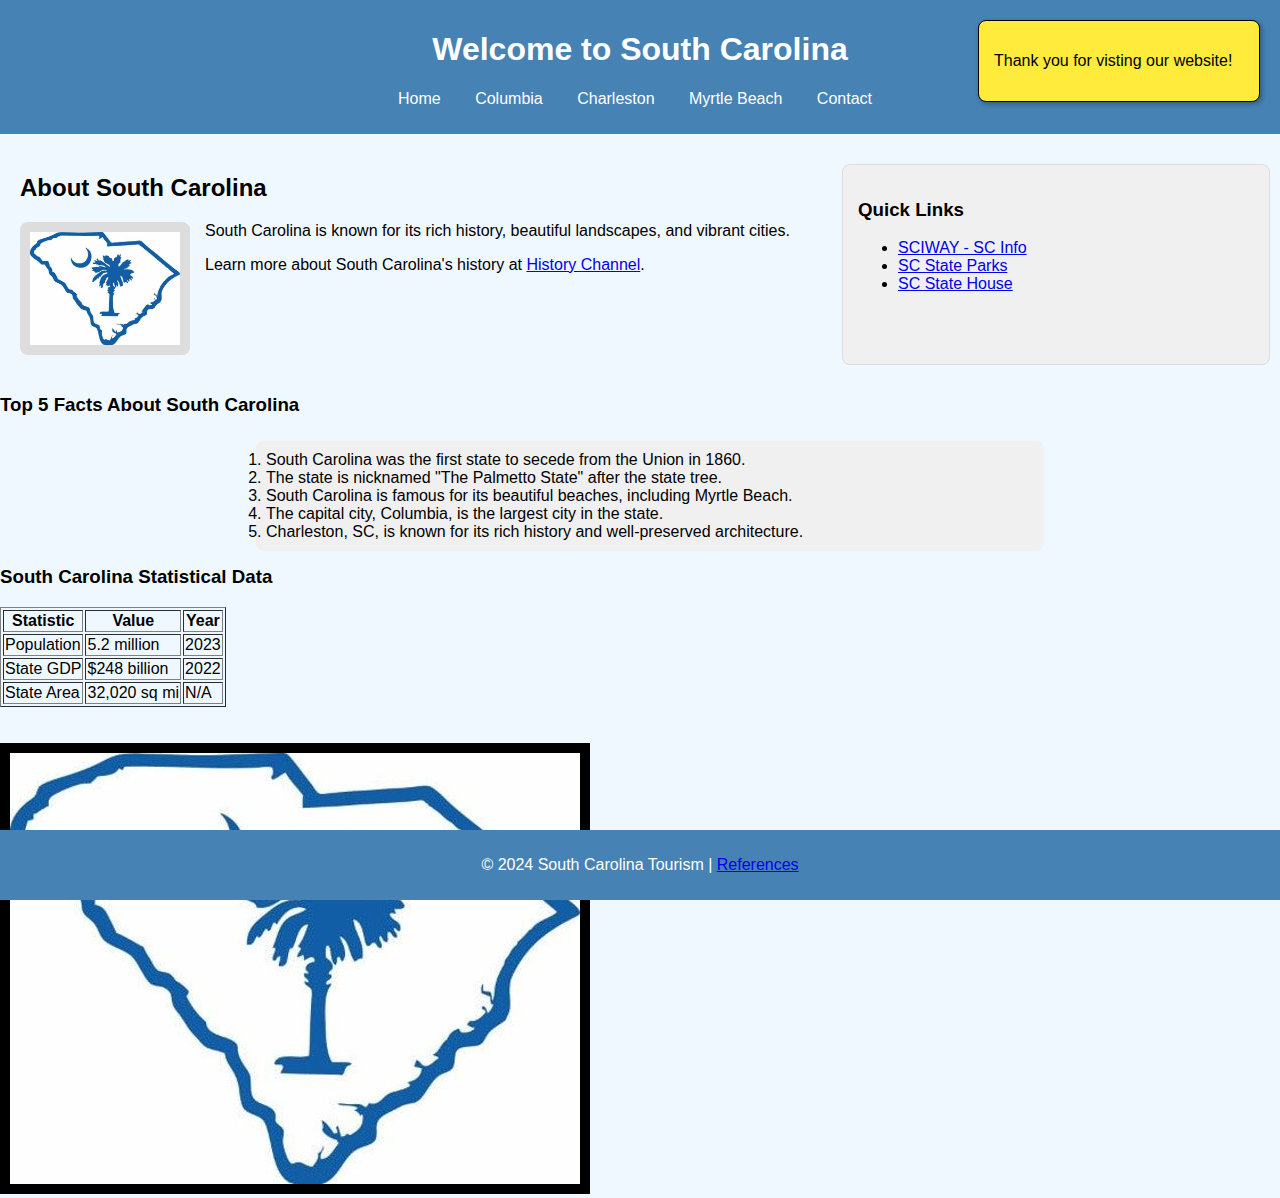
<file: index.html>
<!DOCTYPE html>
<html lang="en">
<head>
    <meta charset="UTF-8">
    <meta name="viewport" content="width=device-width, initial-scale=1.0">
    <title>Welcome to South Carolina</title>
    <link rel="stylesheet" href="styles.css">
</head>
<body>
    <header>
        <h1 id="main-title">Welcome to South Carolina</h1>
        <nav>
            <ul>
                <li><a href="index.html">Home</a></li>
                <li><a href="capital-city.html">Columbia</a></li>
                <li><a href="charleston.html">Charleston</a></li>
                <li><a href="myrtle-beach.html">Myrtle Beach</a></li>
                <li><a href="contact.html">Contact</a></li>
            </ul>
        </nav>
    </header>

    <main>
        <div class="content-wrapper">
            <section>
                <h2>About South Carolina</h2>
                <img src="images/State map.jpg" class="float-left" alt="South Carolina Map" />
                <p>South Carolina is known for its rich history, beautiful landscapes, and vibrant cities.</p>
                <p>Learn more about South Carolina's history at 
                    <a href="https://www.history.com/topics/us-states/south-carolina" target="_blank" rel="noopener noreferrer">
                        History Channel</a>.
                </p>
            </section>

            <aside class="sidebar">
                <h3>Quick Links</h3>
                <ul>
                    <li><a href="https://www.sciway.net" target="_blank" rel="noopener noreferrer">SCIWAY - SC Info</a></li>
                    <li><a href="https://www.southcarolinaparks.com" target="_blank" rel="noopener noreferrer">SC State Parks</a></li>
                    <li><a href="https://www.scstatehouse.gov" target="_blank" rel="noopener noreferrer">SC State House</a></li>
                </ul>
            </aside>
        </div>

        <!-- Absolute positioned special box -->
        <div id="special-box">
            <p>Thank you for visting our website!</p>
        </div>
 
<!-- Ordered List of 5 Facts About South Carolina -->
<div class="facts-section">
    <h3>Top 5 Facts About South Carolina</h3>
    <ol>
        <li>South Carolina was the first state to secede from the Union in 1860.</li>
        <li>The state is nicknamed "The Palmetto State" after the state tree.</li>
        <li>South Carolina is famous for its beautiful beaches, including Myrtle Beach.</li>
        <li>The capital city, Columbia, is the largest city in the state.</li>
        <li>Charleston, SC, is known for its rich history and well-preserved architecture.</li>
    </ol>
</div>

        
        <!-- Statistical Data Table About South Carolina -->
        <h3>South Carolina Statistical Data</h3>
        <table border="1">
            <thead>
                <tr>
                    <th>Statistic</th>
                    <th>Value</th>
                    <th>Year</th>
                </tr>
            </thead>
            <tbody>
                <tr>
                    <td>Population</td>
                    <td>5.2 million</td>
                    <td>2023</td>
                </tr>
                <tr>
                    <td>State GDP</td>
                    <td>$248 billion</td>
                    <td>2022</td>
                </tr>
                <tr>
                    <td>State Area</td>
                    <td>32,020 sq mi</td>
                    <td>N/A</td>
                </tr>
            </tbody>
        </table><br><br>

    <img src="images/State map.jpg" border=10 alt="South Carolina" />

    </main>

    <footer>
        <p>&copy; 2024 South Carolina Tourism | <a href="references.html">References</a></p>
    </footer>
</body>
</html>
</file>
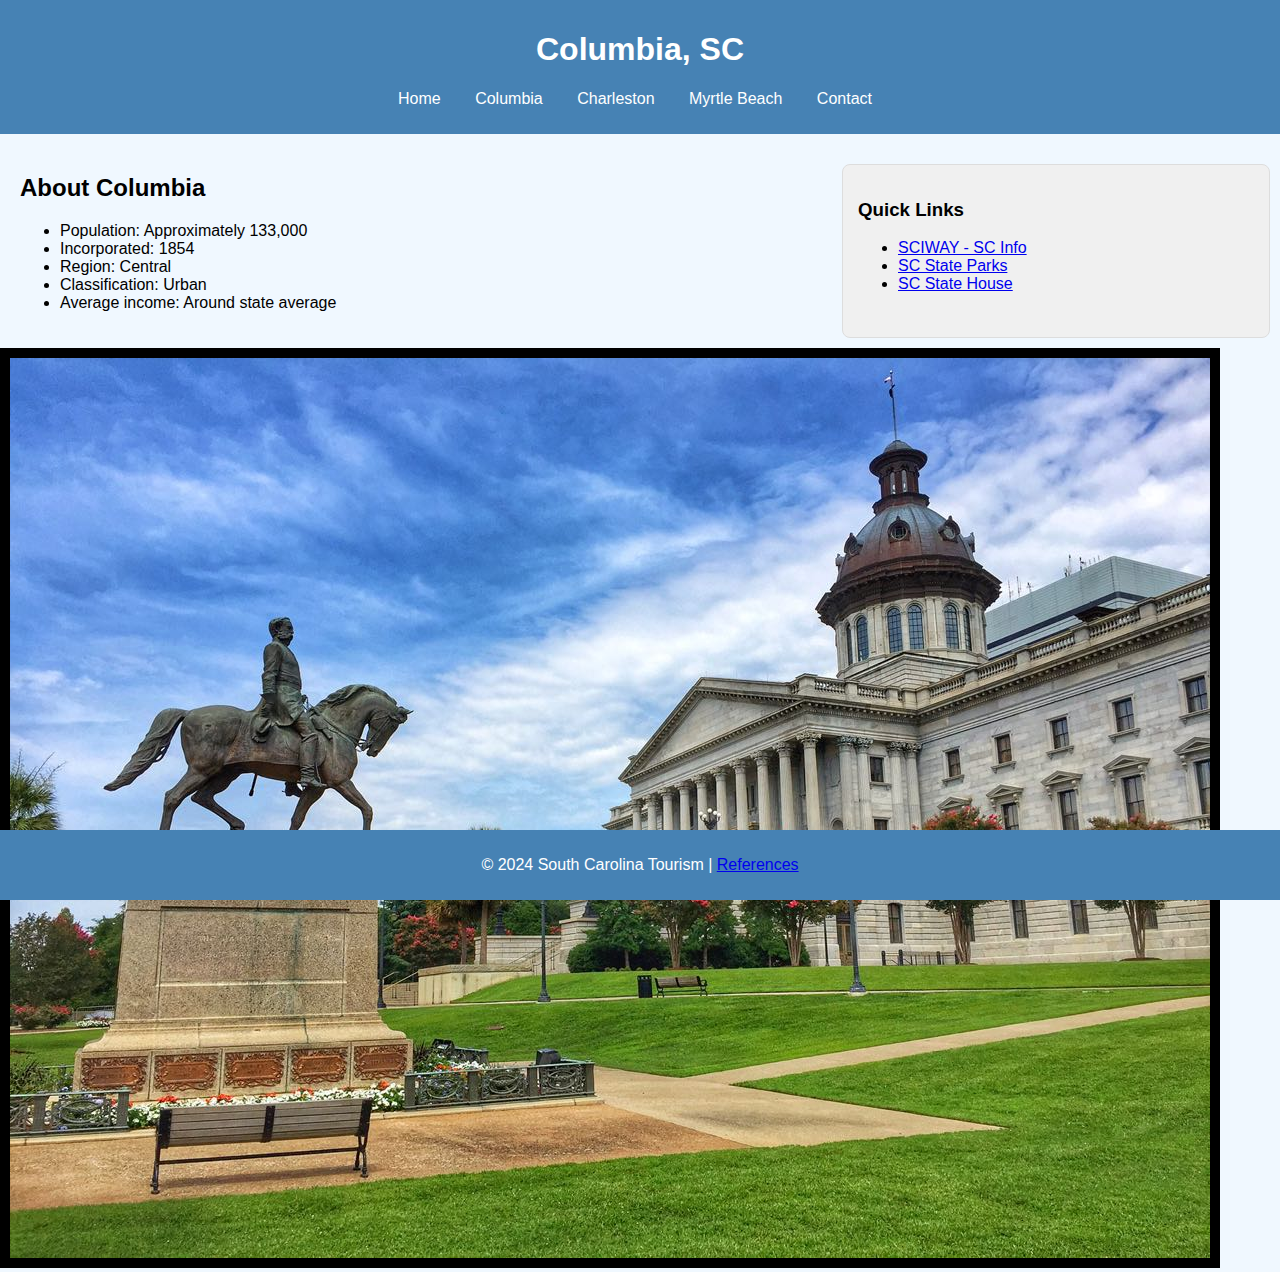
<file: capital-city.html>
<!DOCTYPE html>
<html lang="en">
<head>
    <meta charset="UTF-8">
    <meta name="viewport" content="width=device-width, initial-scale=1.0">
    <title>Columbia - The Capital</title>
    <link rel="stylesheet" href="styles.css">
</head>
<body>
    <header>
        <h1>Columbia, SC</h1>
        <nav>
            <ul>
                <li><a href="index.html">Home</a></li>
                <li><a href="capital-city.html">Columbia</a></li>
                <li><a href="charleston.html">Charleston</a></li>
                <li><a href="myrtle-beach.html">Myrtle Beach</a></li>
                <li><a href="contact.html">Contact</a></li>
            </ul>
        </nav>
    </header>

    <main>
        <!-- Wrapper for content and sidebar -->
        <div class="content-wrapper">
            <!-- Main content section -->
            <section>
                <h2>About Columbia</h2>
                <ul>
                    <li>Population: Approximately 133,000</li>
                    <li>Incorporated: 1854</li>
                    <li>Region: Central</li>
                    <li>Classification: Urban</li>
                    <li>Average income: Around state average</li>
                </ul>
                </section>

            <!-- Sidebar -->
            <aside class="sidebar">
                <h3>Quick Links</h3>
                <ul>
                    <li><a href="https://www.sciway.net" target="_blank" rel="noopener noreferrer">SCIWAY - SC Info</a></li>
                    <li><a href="https://www.southcarolinaparks.com" target="_blank" rel="noopener noreferrer">SC State Parks</a></li>
                    <li><a href="https://www.scstatehouse.gov" target="_blank" rel="noopener noreferrer">SC State House</a></li>
                </ul>
            </aside>
        </div>
<img src="images/south-carolina.png" border=10 alt="South Carolina" />
    </main>

    <footer>
        <p>&copy; 2024 South Carolina Tourism | <a href="references.html">References</a></p>
    </footer>
</body>
</html>
</file>
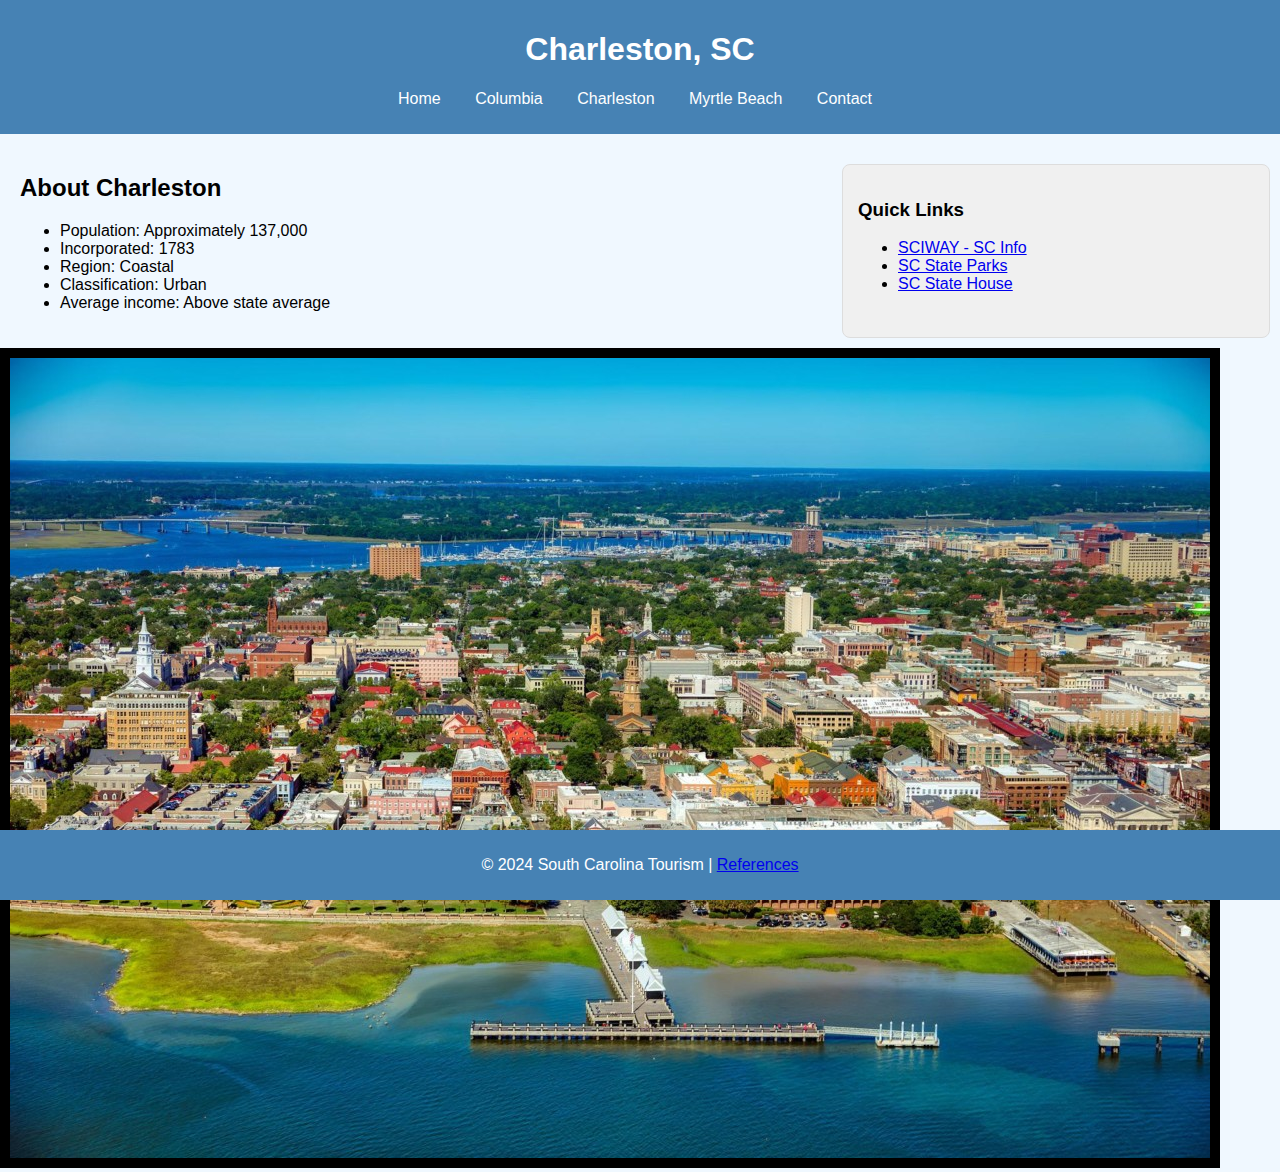
<file: charleston.html>
<!DOCTYPE html>
<html lang="en">
<head>
    <meta charset="UTF-8">
    <meta name="viewport" content="width=device-width, initial-scale=1.0">
    <title>Charleston</title>
    <link rel="stylesheet" href="styles.css">
</head>
<body>
    <header>
        <h1>Charleston, SC</h1>
        <nav>
            <ul>
                <li><a href="index.html">Home</a></li>
                <li><a href="capital-city.html">Columbia</a></li>
                <li><a href="charleston.html">Charleston</a></li>
                <li><a href="myrtle-beach.html">Myrtle Beach</a></li>
                <li><a href="contact.html">Contact</a></li>
            </ul>
        </nav>
    </header>
    <main>
         <!-- Wrapper for content and sidebar -->
        <div class="content-wrapper">
        <section>
        <h2>About Charleston</h2>
        <ul>
            <li>Population: Approximately 137,000</li>
            <li>Incorporated: 1783</li>
            <li>Region: Coastal</li>
            <li>Classification: Urban</li>
            <li>Average income: Above state average</li>
        </ul>
        </section>

      <!-- Sidebar -->
            <aside class="sidebar">
                <h3>Quick Links</h3>
                <ul>
                    <li><a href="https://www.sciway.net" target="_blank" rel="noopener noreferrer">SCIWAY - SC Info</a></li>
                    <li><a href="https://www.southcarolinaparks.com" target="_blank" rel="noopener noreferrer">SC State Parks</a></li>
                    <li><a href="https://www.scstatehouse.gov" target="_blank" rel="noopener noreferrer">SC State House</a></li>
                </ul>
            </aside>
        </div>
             <img src="images/Charleston.jpg" border=10 alt="Charleston" />
    </main>
    <footer>
             <p>&copy; 2024 South Carolina Tourism | <a href="references.html">References</a></p>
    </footer>
</body>
</html>
</file>
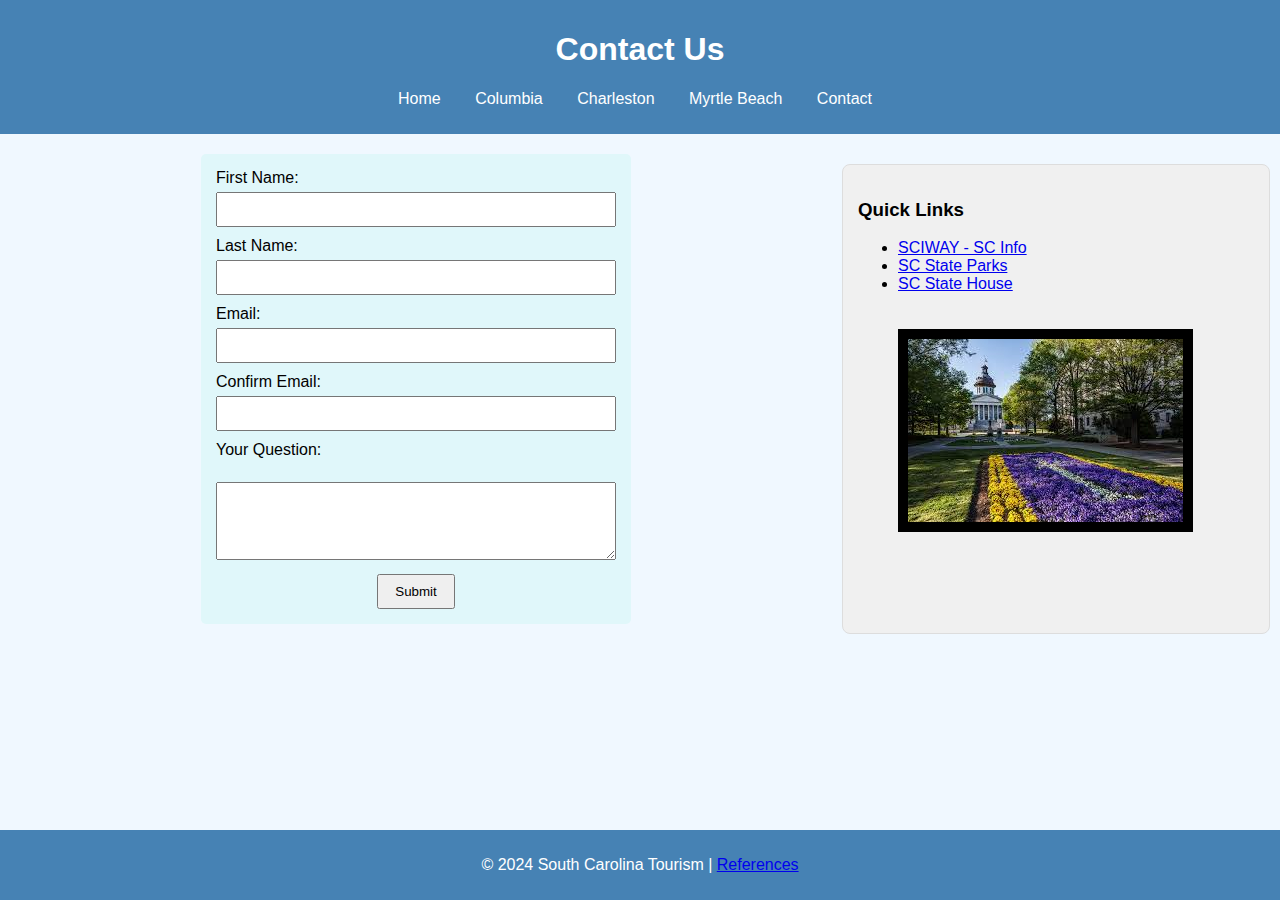
<file: contact.html>
<!DOCTYPE html>
<html lang="en">
<head>
    <meta charset="UTF-8">
    <meta name="viewport" content="width=device-width, initial-scale=1.0">
    <title>Contact Us</title>
    <link rel="stylesheet" href="styles.css">
    <script>
        function validateEmails(event) {
            // Prevent the form from submitting
            event.preventDefault();

            // Get the values of the email fields
            const email1 = document.getElementById('email').value;
            const email2 = document.getElementById('confirm-email').value;

            // Check if the emails match
            if (email1 !== email2) {
                alert('The email addresses do not match! Please try again.');
            } else {
                alert('The email addresses match. Thank you for submitting the form!');
                // You can remove the next line if you want the form to be submitted
                document.getElementById('contactForm').submit();
            }
        }
    </script>
</head>
<body>
    <header>
        <h1>Contact Us</h1>
        <nav>
            <ul>
                <li><a href="index.html">Home</a></li>
                <li><a href="capital-city.html">Columbia</a></li>
                <li><a href="charleston.html">Charleston</a></li>
                <li><a href="myrtle-beach.html">Myrtle Beach</a></li>
                <li><a href="contact.html">Contact</a></li>
            </ul>
        </nav>
    </header>
    <main>
        <!-- Wrapper for content and sidebar -->
        <div class="content-wrapper">
            <!-- Main content section -->
            <section>
        <form id="contactForm" onsubmit="validateEmails(event)">
            <label for="first-name">First Name:</label>
            <input type="text" id="first-name" name="first-name" required><br>

            <label for="last-name">Last Name:</label>
            <input type="text" id="last-name" name="last-name" required><br>

            <label for="email">Email:</label>
            <input type="email" id="email" name="email" required><br>

            <label for="confirm-email">Confirm Email:</label>
            <input type="email" id="confirm-email" name="confirm-email" required><br>

            <label for="question">Your Question:</label><br>
            <textarea id="question" name="question" rows="4" required></textarea><br>

            <button type="submit">Submit</button>
        </form>
        </section>

<!-- Sidebar -->
            <aside class="sidebar">
                <h3>Quick Links</h3>
                <ul>
                    <li><a href="https://www.sciway.net" target="_blank" rel="noopener noreferrer">SCIWAY - SC Info</a></li>
                    <li><a href="https://www.southcarolinaparks.com" target="_blank" rel="noopener noreferrer">SC State Parks</a></li>
                    <li><a href="https://www.scstatehouse.gov" target="_blank" rel="noopener noreferrer">SC State House</a></li><br><br>
                    <img src="images/SCstatehouse.png" border=10 alt="SCstatehouse" />
                </ul>
            </aside>
        </div>
      
    </main>
    <footer>
        <p>&copy; 2024 South Carolina Tourism | <a href="references.html">References</a></p>
    </footer>
</body>
</html>
</file>
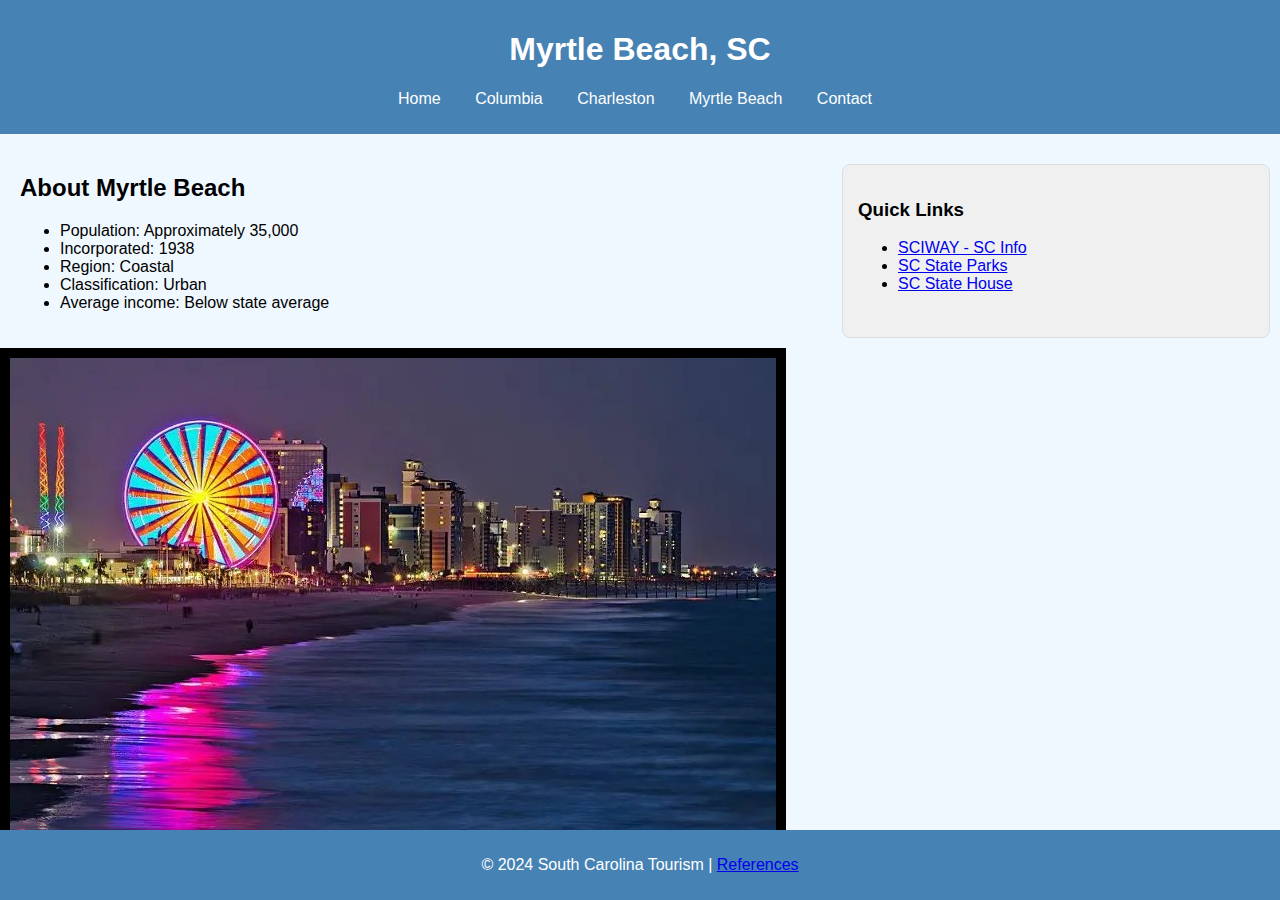
<file: myrtle-beach.html>
<!DOCTYPE html>
<html lang="en">
<head>
    <meta charset="UTF-8">
    <meta name="viewport" content="width=device-width, initial-scale=1.0">
    <title>Myrtle Beach</title>
    <link rel="stylesheet" href="styles.css">
</head>
<body>
    <header>
        <h1>Myrtle Beach, SC</h1>
        <nav>
            <ul>
                <li><a href="index.html">Home</a></li>
                <li><a href="capital-city.html">Columbia</a></li>
                <li><a href="charleston.html">Charleston</a></li>
                <li><a href="myrtle-beach.html">Myrtle Beach</a></li>
                <li><a href="contact.html">Contact</a></li>
            </ul>
        </nav>
    </header>
    <main>
        <!-- Wrapper for content and sidebar -->
        <div class="content-wrapper">
            <!-- Main content section -->
            <section>
        <h2>About Myrtle Beach</h2>
        <ul>
            <li>Population: Approximately 35,000</li>
            <li>Incorporated: 1938</li>
            <li>Region: Coastal</li>
            <li>Classification: Urban</li>
            <li>Average income: Below state average</li>
        </ul>
        </section>

            <!-- Sidebar -->
            <aside class="sidebar">
                <h3>Quick Links</h3>
                <ul>
                    <li><a href="https://www.sciway.net" target="_blank" rel="noopener noreferrer">SCIWAY - SC Info</a></li>
                    <li><a href="https://www.southcarolinaparks.com" target="_blank" rel="noopener noreferrer">SC State Parks</a></li>
                    <li><a href="https://www.scstatehouse.gov" target="_blank" rel="noopener noreferrer">SC State House</a></li>
                </ul>
            </aside>
           </div>
                <img src="images/Myrtle beach.jpg" border=10 alt="Myrtle beach" />
        
    </main>
    <footer>
        <p>&copy; 2024 South Carolina Tourism | <a href="references.html">References</a></p>
    </footer>
</body>
</html>
</file>
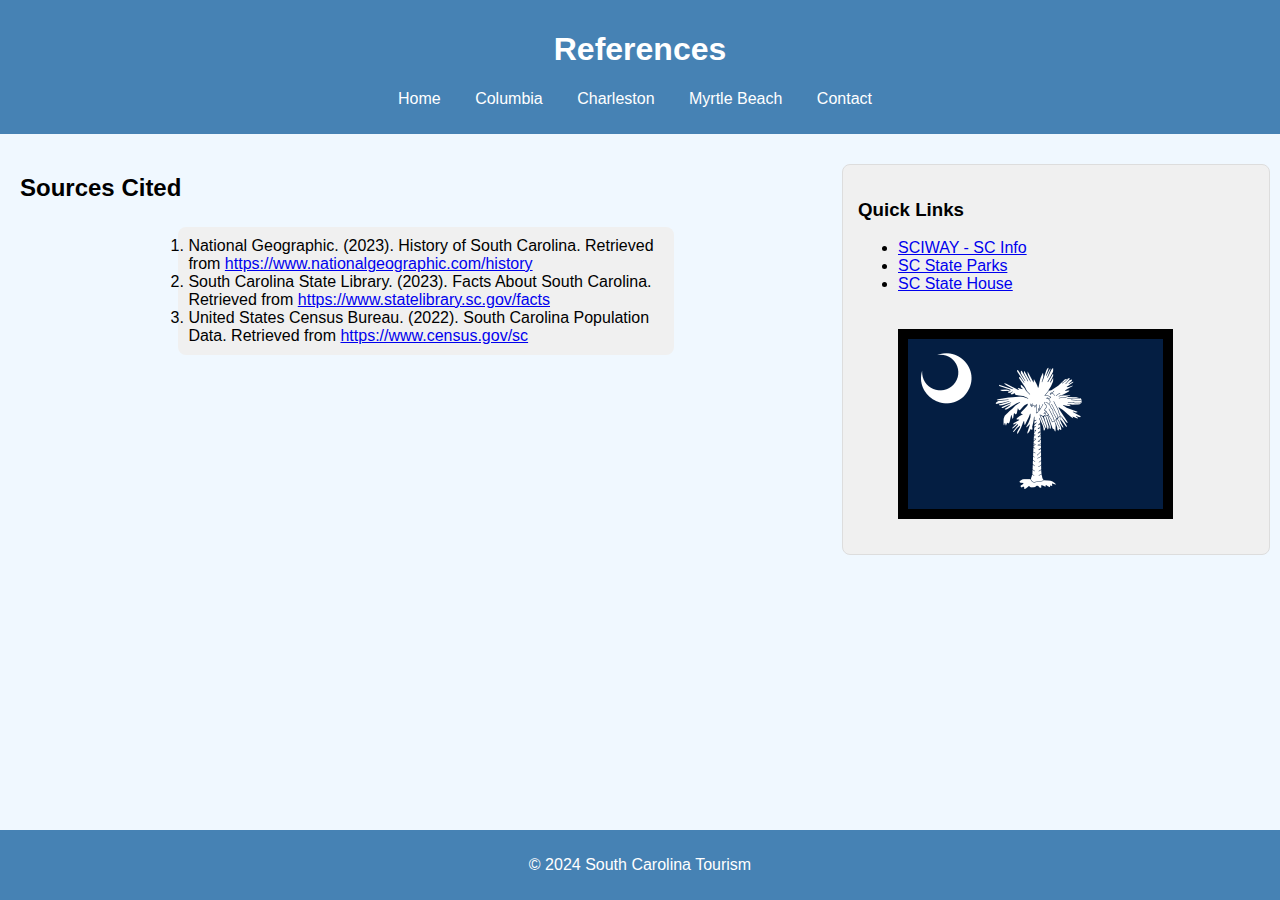
<file: references.html>
<!DOCTYPE html>
<html lang="en">
<head>
    <meta charset="UTF-8">
    <meta name="viewport" content="width=device-width, initial-scale=1.0">
    <title>References</title>
    <link rel="stylesheet" href="styles.css">
</head>
<body>
    <header>
        <h1>References</h1>
        <nav>
            <ul>
                <li><a href="index.html">Home</a></li>
                <li><a href="capital-city.html">Columbia</a></li>
                <li><a href="charleston.html">Charleston</a></li>
                <li><a href="myrtle-beach.html">Myrtle Beach</a></li>
                <li><a href="contact.html">Contact</a></li>
            </ul>
        </nav>
    </header>
    <main>
        <!-- Wrapper for content and sidebar -->
        <div class="content-wrapper">
            <!-- Main content section -->
            <section>
        <h2>Sources Cited</h2>
        <ol>
            <li>National Geographic. (2023). History of South Carolina. Retrieved from <a href="https://www.nationalgeographic.com/history" target="_blank">https://www.nationalgeographic.com/history</a></li>
            <li>South Carolina State Library. (2023). Facts About South Carolina. Retrieved from <a href="https://www.statelibrary.sc.gov/facts" target="_blank">https://www.statelibrary.sc.gov/facts</a></li>
            <li>United States Census Bureau. (2022). South Carolina Population Data. Retrieved from <a href="https://www.census.gov/sc" target="_blank">https://www.census.gov/sc</a></li>
        </ol>
        </section>

<!-- Sidebar -->
            <aside class="sidebar">
                <h3>Quick Links</h3>
                <ul>
                    <li><a href="https://www.sciway.net" target="_blank" rel="noopener noreferrer">SCIWAY - SC Info</a></li>
                    <li><a href="https://www.southcarolinaparks.com" target="_blank" rel="noopener noreferrer">SC State Parks</a></li>
                    <li><a href="https://www.scstatehouse.gov" target="_blank" rel="noopener noreferrer">SC State House</a></li><br><br>
                    <img src="images/StateFlag.png" border=10 alt="State Flag" />
                </ul>
            </aside>
        </div>
           </main>
    <footer>
        <p>&copy; 2024 South Carolina Tourism</p>
    </footer>
</body>
</html>
</file>
<file: styles.css>
/* General body styling */
body {
    font-family: Arial, sans-serif;
    background-color: #f0f8ff;
    margin: 0;
    padding: 0;
}

/* Navigation styles */
nav ul {
    list-style-type: none;
    padding: 0;
}

nav ul li {
    display: inline;
    margin-right: 10px;
}

nav ul li a {
    color: white;
    text-decoration: none;
    padding: 5px 10px;
}

nav ul li a:hover {
    background-color: #4682b4;
    color: yellow;
}

/* Header styles */
header {
    background-color: #4682b4;
    padding: 10px 0;
    text-align: center;
    color: white;
}

/* Main section and aside layout */
.content-wrapper {
    display: flex;
    gap: 20px;
    padding: 20px;
}

/* Main section styles */
section {
    flex: 2;
}

/* Sidebar (aside) styles */
.sidebar {
    flex: 1;
    background-color: #f0f0f0;
    padding: 15px;
    border-radius: 8px;
    border: 1px solid #ddd;
    position: relative;
    top: 10px;
    left: 10px;
}

/* Apply relative positioning to the facts */
ol {
    position: relative; /* Enables relative positioning */
    left: 10px;          /* Moves the list slightly to the right */
    top: 5px;            /* Moves the list slightly down */
    padding: 10px;       /* Adds spacing inside the list */
    background-color: #f0f0f0; /* Light background for better visibility */
    border-radius: 8px;  /* Rounded corners */
    width: 60%;          /* Optional: Adjusts width for better layout */
    margin: 20px auto;   /* Centers the list horizontally */
    }


/* Float-left styling for images */
img.float-left {
    float: left;
    margin-right: 15px;
    width: 150px;
    border: 10px solid #ddd;
    border-radius: 8px;
}

/* Footer styles */
footer {
    background-color: #4682b4;
    color: white;
    text-align: center;
    padding: 10px 0;
    position: fixed;
    bottom: 0;
    width: 100%;
}

/* Absolute positioned special box */
#special-box {
    position: absolute;
    top: 20px;
    right: 20px;
    background-color: #ffeb3b;
    padding: 15px;
    border: 1px solid #000;
    width: 250px;
    border-radius: 8px;
    box-shadow: 2px 2px 5px rgba(0, 0, 0, 0.3);
    z-index: 1; /* Ensures it stays on top of other elements */
}

form {
    background-color: #e0f7fa;
    padding: 15px;
    border-radius: 5px;
    width: 400px; /* Adjust the width as needed */
    margin: 0 auto; /* Center the form on the page */
}

form label {
    display: block;
    margin-bottom: 5px;
}

form input, form textarea {
    width: 100%; /* Make input and textarea take full width */
    padding: 8px;
    margin-bottom: 10px;
    box-sizing: border-box; /* Ensure padding doesn't affect width */
}

form button {
    display: block;
    margin: 0 auto; /* Center the button */
    padding: 8px 16px;
}
</file>
